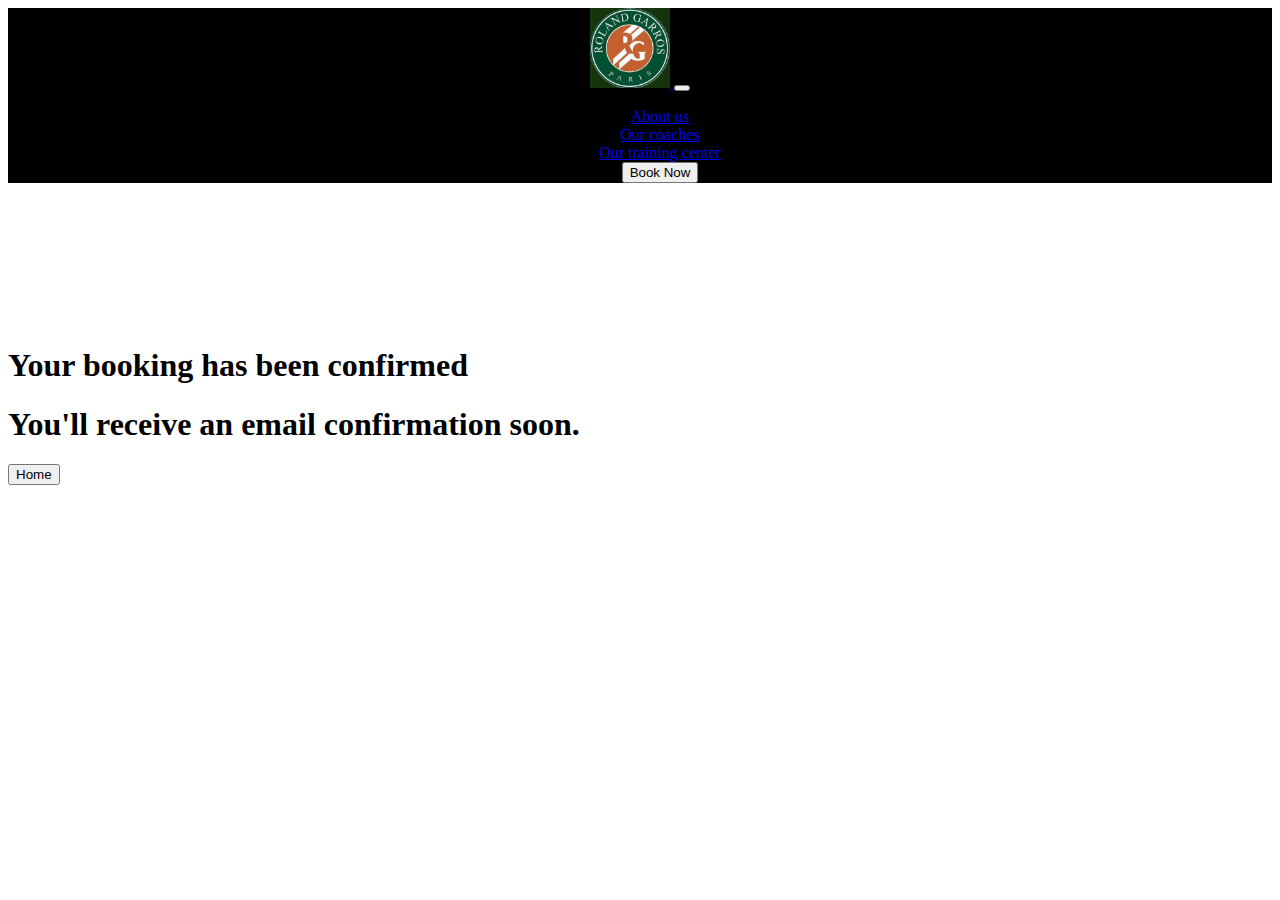
<file: book1.html>
<!DOCTYPE html>
<html lang="en">
<head>
  <meta charset="UTF-8">
  <meta http-equiv="X-UA-Compatible" content="IE=edge">
  <meta name="viewport" content="width=device-width, initial-scale=1.0">
  <link href="https://cdn.jsdelivr.net/npm/bootstrap@5.0.2/dist/css/bootstrap.min.css" rel="stylesheet" integrity="sha384-EVSTQN3/azprG1Anm3QDgpJLIm9Nao0Yz1ztcQTwFspd3yD65VohhpuuCOmLASjC" crossorigin="anonymous">
  <link rel="stylesheet" href="book1.css">

  <title>Book1</title>


 
</head>



<body>

 
  
  <nav class="navbar navbar-expand-lg navbar-light navbar-dark" id="bar">
    <div class="container">
      <a class="navbar-brand" href="index.html">
        <img src="docs\RG.jpg" class="rounded-circle" alt="...">
      </a>
      <button class="navbar-toggler" type="button" data-bs-toggle="collapse" data-bs-target="#navbarNav" aria-controls="navbarNav" aria-expanded="false" aria-label="Toggle navigation">
        <span class="navbar-toggler-icon"></span>
      </button>
      <div class="collapse navbar-collapse" id="navbarNav">
        <ul class="navbar-nav ms-auto">
          <li class="nav-item">
            <a class="nav-link active" aria-current="page" href="aboutus.html">About us</a>
          </li>
          <li class="nav-item">
            <a class="nav-link active" href="ourcoaches.html">Our coaches</a>
          </li>
          <li class="nav-item">
            <a class="nav-link active" href="center.html">Our training center</a>
          </li>

          <li class="nav-item">
            <script>
                function redirectToPage_bookz() {
                  window.location.href = "book.html";
                }
              </script>
              <div class="text-center">
                  <button type="button" class="btn btn-outline-light" onclick="redirectToPage_bookz()">Book Now</button>
              </div>
          </li>
          
        </ul>
      </div>
    </div>
  </nav>


  <H1 class="text-center" style="margin-top: 13%;">Your booking has been confirmed</H1>
  <H1 class="text-center" style="margin-top: 0%;">You'll receive an email confirmation soon.</H1>
  <script>
    function redirectToPage_book() {
      window.location.href = "index.html";
    }
  </script>
  <div class="text-center">
      <button type="button" class="btn btn-dark" onclick="redirectToPage_book()">Home</button>
      
  </div>



  

  

  
  



  


  

  
  
  






  
  <script src="https://cdn.jsdelivr.net/npm/bootstrap@5.0.2/dist/js/bootstrap.bundle.min.js" integrity="sha384-MrcW6ZMFYlzcLA8Nl+NtUVF0sA7MsXsP1UyJoMp4YLEuNSfAP+JcXn/tWtIaxVXM" crossorigin="anonymous"></script>
</body>
</html>
</file>
<file: book1.css>
#bar{
    background-color: black;
  }
  
  
  body{
      min-height: auto;
    }
    
    
    
    
  .rounded-circle{
    height: 80px;
  }
  
  .container {
    text-align: center;
  }
  
  .form-group {
    text-align: left;
  }
  
  .form-control {
    width: 300px;
  }
</file>
